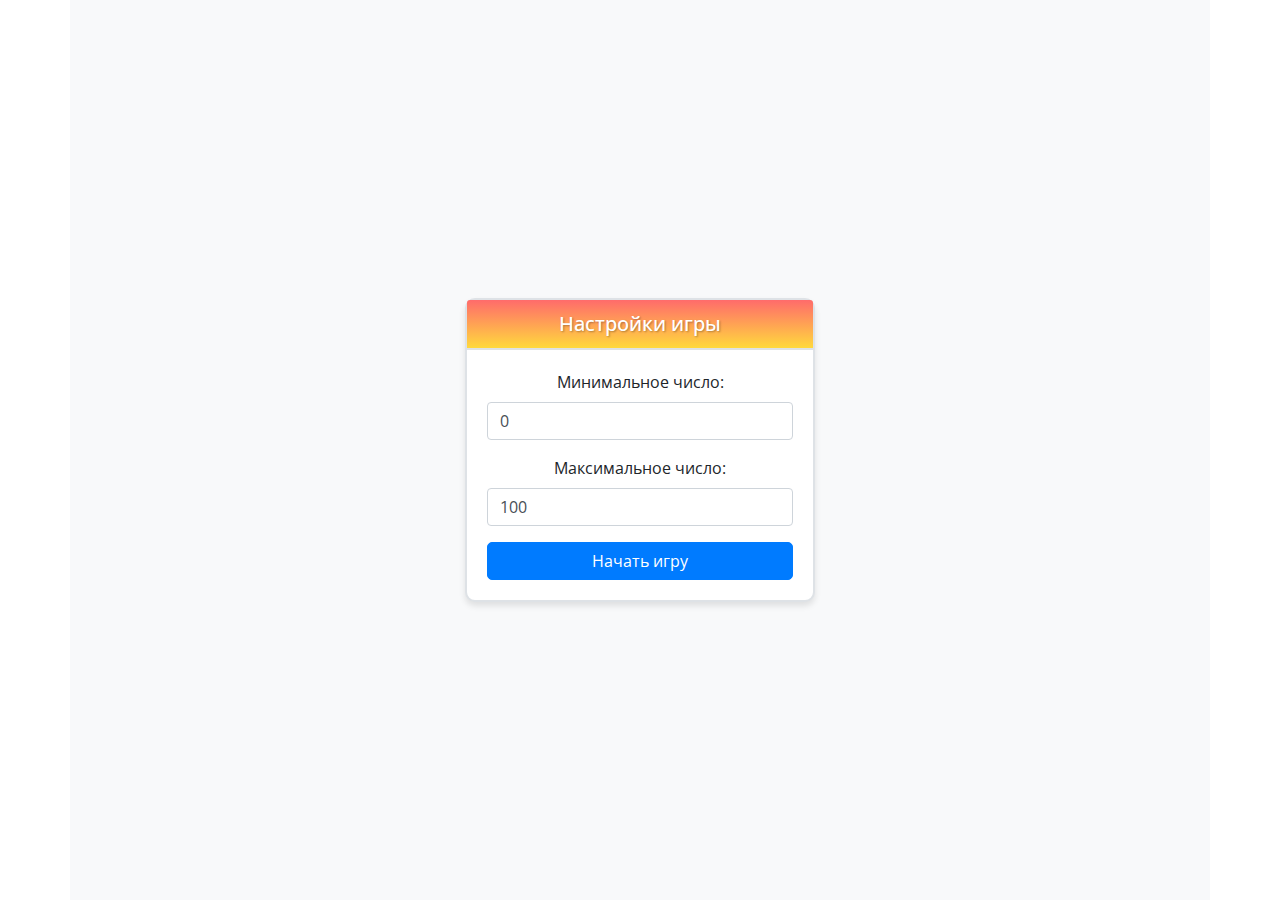
<file: bjs/08_if_else/index.html>
<!DOCTYPE html>
<html lang="en">

<head>
    <meta charset="UTF-8">
    <title>Угадайка</title>
    <link rel="stylesheet" href="https://stackpath.bootstrapcdn.com/bootstrap/4.4.1/css/bootstrap.min.css"
        integrity="sha384-Vkoo8x4CGsO3+Hhxv8T/Q5PaXtkKtu6ug5TOeNV6gBiFeWPGFN9MuhOf23Q9Ifjh" crossorigin="anonymous">
    <link href="https://fonts.googleapis.com/css2?family=Open+Sans" rel="stylesheet">
    <link rel="stylesheet" href="style.css" type="text/css" />
</head>

<body>
    <div class="container">
        <div class="row game-card align-items-center" id="settingsBlock">
            <div class="col col-md-4 offset-md-4">
                <div class="card text-center">
                    <div class="card-header">
                        <h5 class="m-0">Настройки игры</h5>
                    </div>
                    <div class="card-body">
                        <div class="form-group">
                            <label for="minInput">Минимальное число:</label>
                            <input type="number" class="form-control" id="minInput" value="0">
                        </div>
                        <div class="form-group">
                            <label for="maxInput">Максимальное число:</label>
                            <input type="number" class="form-control" id="maxInput" value="100">
                        </div>
                        <button class="btn btn-primary btn-block" id="startGame">Начать игру</button>
                    </div>
                </div>
            </div>
        </div>
        <div class="row game-card align-items-center collapse" id="gameBlock">
            <div class="col col-md-4 offset-md-4">
                <div class="card text-center">
                    <div class="card-header">
                        <p class="m-0">Вопрос №<span id="orderNumberField">5</span></p>
                    </div>
                    <div class="card-body">
                        <div class="row no-gutters">
                            <div class="col">
                                <h3 class="card-title m-0"><span id="answerField">Вы загадали число 5?</span></h3>
                            </div>
                        </div>
                    </div>
                    <div class="card-body">
                        <div class="btn-group">
                            <button class="btn btn-info" id="btnLess">&#129047;<br>меньше</button>
                            <button class="btn btn-success btn-lg" id="btnEqual">Верно!</button>
                            <button class="btn btn-info" id="btnOver">больше<br>&#129045;</button>
                        </div>
                    </div>
                    <div class="card-footer">
                        <button class="btn btn-link" id="btnRetry">Заново</button>
                    </div>
                </div>
            </div>
        </div>
    </div>
    <script src="https://code.jquery.com/jquery-3.4.1.slim.min.js"></script>
    <script src="https://cdn.jsdelivr.net/npm/bootstrap@4.4.1/dist/js/bootstrap.bundle.min.js"></script>
    <script src="script.js"></script>
</body>

</html>
</file>
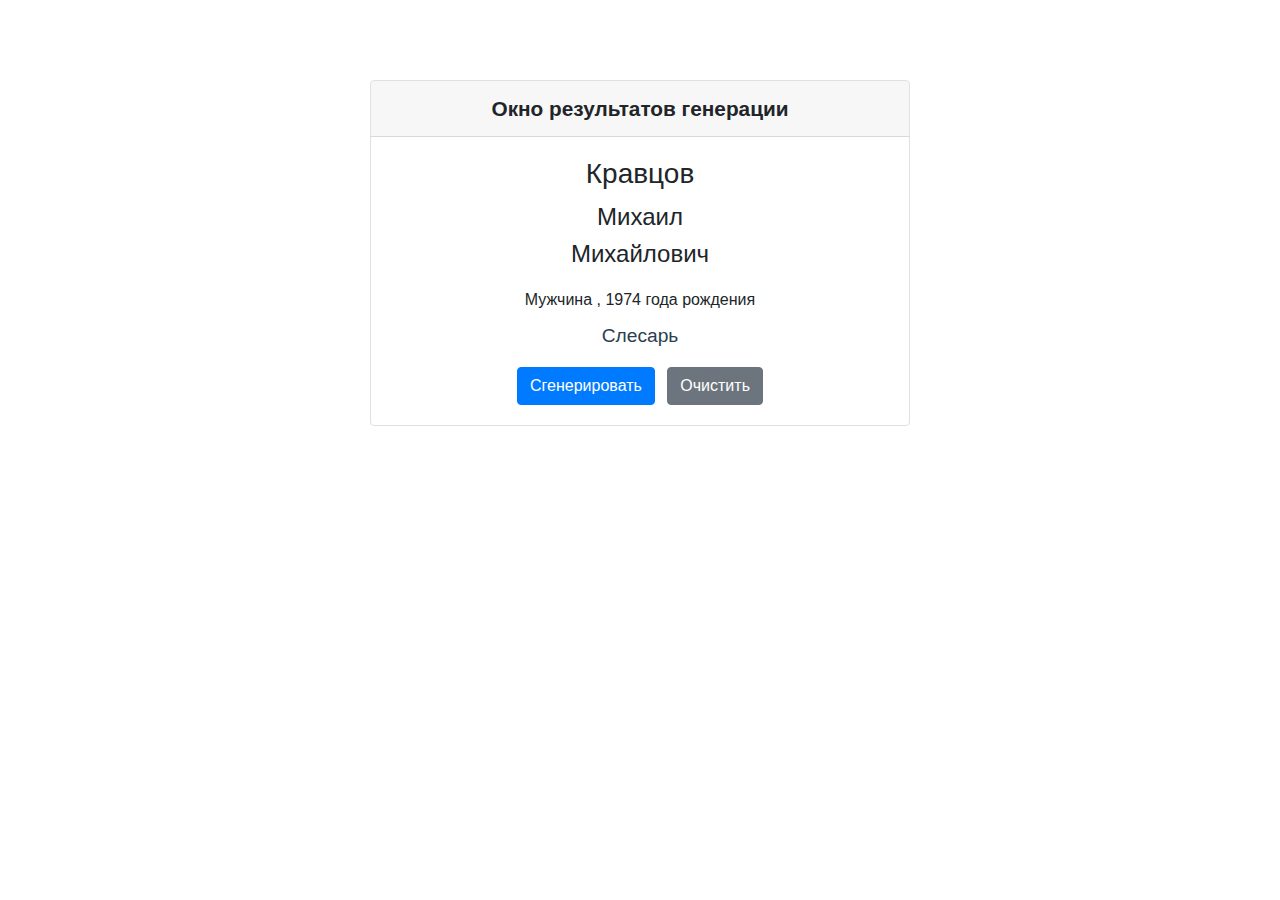
<file: bjs/10_function_object/index.html>
<!DOCTYPE html>
<html lang="en">
  <head>
    <meta charset="UTF-8" />
    <title>Генератор случайных пользователей</title>
    <link
      rel="stylesheet"
      href="https://stackpath.bootstrapcdn.com/bootstrap/4.4.1/css/bootstrap.min.css"
      integrity="sha384-Vkoo8x4CGsO3+Hhxv8T/Q5PaXtkKtu6ug5TOeNV6gBiFeWPGFN9MuhOf23Q9Ifjh"
      crossorigin="anonymous"
    />
    <link
      href="https://fonts.googleapis.com/css2?family=Open+Sans"
      rel="stylesheet"
    />
    <link rel="stylesheet" href="style.css" type="text/css" />
  </head>

  <body>
    <div class="container">
      <div class="row game-card align-items-center">
        <div class="col col-md-6 offset-md-3">
          <div class="card text-center">
            <div class="card-header">
              <p class="m-0">Окно результатов генерации</p>
            </div>
            <div class="card-body">
              <div class="row">
                <div class="col">
                  <h3 class="card-title">
                    <span id="surnameOutput">Генерация фамилии</span>
                  </h3>
                  <h4><span id="firstNameOutput">Иван</span></h4>
                  <h4><span id="middleNameOutput">Отчество</span></h4>
                  <p>
                    <span id="genderOutput">Генерация пола</span>
                    <span id="commaOutput">, </span>
                    <span id="birthYearOutput">Генерация даты рождения</span>
                  </p>
                  <span id="professionOutput">Генерация профессии</span>
                </div>
              </div>
            </div>
          </div>
        </div>
      </div>
    </div>
    <script src="personGenerator.js"></script>
    <script src="init.js"></script>
  </body>
</html>
</file>
<file: bjs/08_if_else/style.css>
.game-card {
    height: 100vh;
    font-family: 'Open Sans', monospace;
    background-color: #f8f9fa;
}

.card {
    border: 2px solid #dee2e6;
    border-radius: 10px;
    box-shadow: 0 4px 6px rgba(0, 0, 0, 0.1);
}

.card-header {
    background: linear-gradient(to bottom, #ff6b6b, #ffd93d);
    color: white;
    border-bottom: 2px solid #dee2e6;
    font-weight: bold;
    text-shadow: 1px 1px 2px rgba(0, 0, 0, 0.3);
}

.card-title {
    color: #343a40;
    font-weight: bold;
    min-height: 60px;
    display: flex;
    align-items: center;
    justify-content: center;
    padding: 10px;
}

.btn-info {
    background-color: #17a2b8;
    border-color: #17a2b8;
    color: white;
}

.btn-info:hover {
    background-color: #138496;
    border-color: #117a8b;
}

.btn-success {
    background-color: #28a745;
    border-color: #28a745;
    color: white;
}

.btn-success:hover {
    background-color: #218838;
    border-color: #1e7e34;
}

.btn-link {
    color: #6c757d;
    text-decoration: none;
}

.btn-link:hover {
    color: #495057;
    text-decoration: underline;
}

.btn-group {
    gap: 5px;
}

.btn {
    border-radius: 5px;
    transition: all 0.2s ease;
}

.card-body {
    padding: 20px;
}
</file>
<file: bjs/10_function_object/style.css>
.container {
    margin-top: 80px;
}

.card {
    border: 1px solid #dee2e6;
}

.card-body p {
    margin-top: 20px;
    margin-bottom: 10px;
}

#professionOutput {
    font-size: 1.2em;
    color: #2c3e50;
}

.card-header p {
    font-size: 1.3em;
    font-weight: bold;
}
</file>
